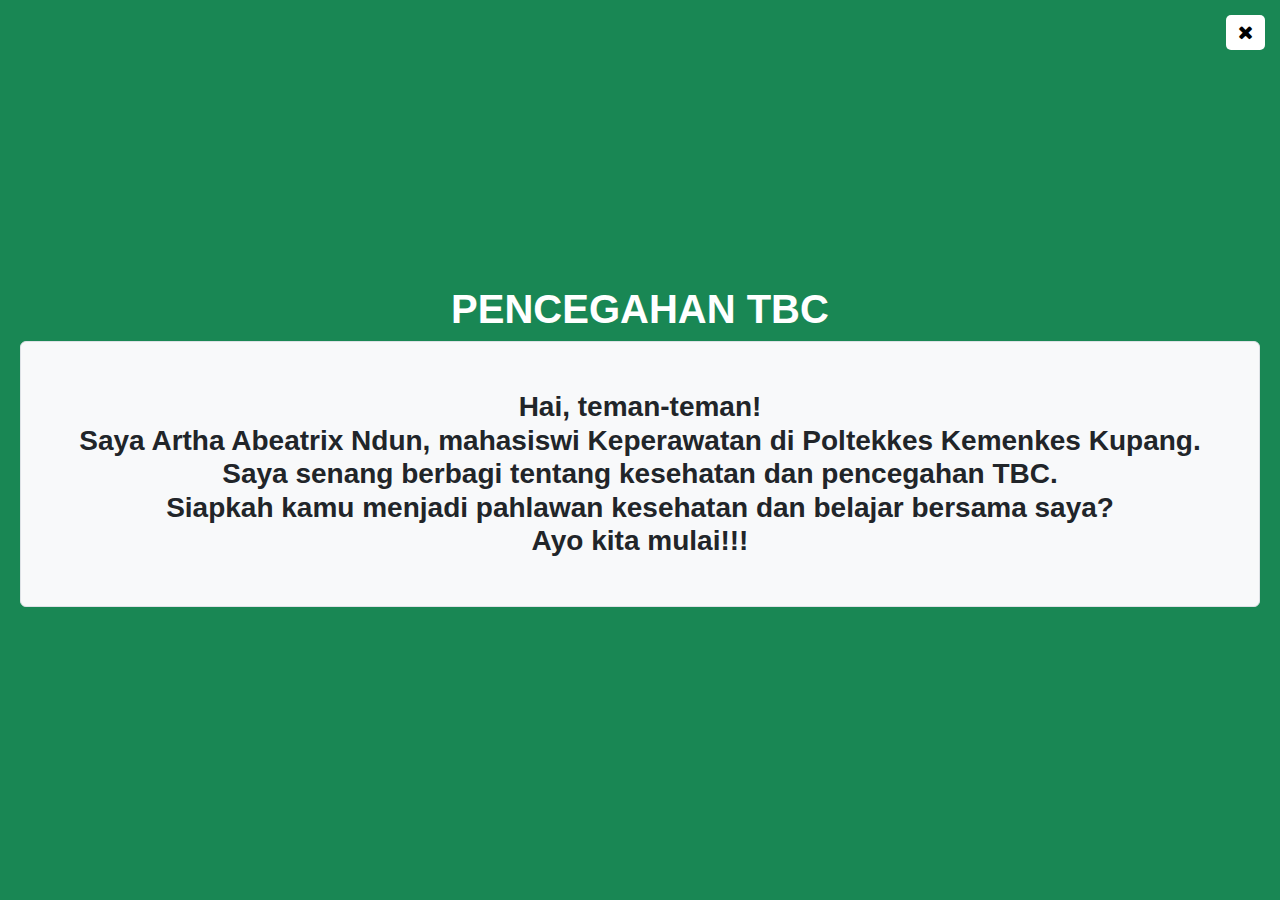
<file: index.html>
<!DOCTYPE html>
<html lang="id">

<head>
     <meta charset="UTF-8">
     <meta name="viewport" content="width=device-width, initial-scale=1.0">
     <title>Komik TBC</title>
     <link rel="icon" type="image/png" href="pic/images.jpg">
     <link rel="stylesheet" href="style.css">
     <link href="https://cdn.jsdelivr.net/npm/bootstrap@5.3.3/dist/css/bootstrap.min.css" rel="stylesheet"
          integrity="sha384-QWTKZyjpPEjISv5WaRU9OFeRpok6YctnYmDr5pNlyT2bRjXh0JMhjY6hW+ALEwIH" crossorigin="anonymous">
     <link rel="stylesheet" href="https://cdnjs.cloudflare.com/ajax/libs/font-awesome/4.7.0/css/font-awesome.min.css">
</head>

<body>

     <!-- Overlay -->
     <div class="overlay bg-success" id="overlay">
          <button class="close-btn fa fa-times" onclick="closeOverlay()"></button>
          <h1><strong>PENCEGAHAN TBC</strong></h1>
          <h3 class="text-dark bg-light px-4 py-5 border rounded">
               <strong>
                    Hai, teman-teman! <br> Saya Artha Abeatrix Ndun, mahasiswi
                    Keperawatan di Poltekkes Kemenkes Kupang. Saya senang berbagi tentang kesehatan dan pencegahan TBC.
                    <br> Siapkah kamu menjadi pahlawan kesehatan dan belajar bersama saya? <br> Ayo kita mulai!!!
               </strong>
          </h3>
     </div>
     <!-- Overlay End -->

     <!-- Navigasi Bar -->
     <nav class="navbar navbar-expand-lg bg-dark" data-bs-theme="light">
          <div class="container-fluid">
               <a class="navbar-brand text-light" href="index.html">Pencegahan TBC</a>
               <a class="nav-link active text-light" href="https://www.instagram.com/ataaachan_/" target="_blank">
                    <i class="fa fa-instagram"> ataaachan_</i>
               </a>
          </div>
     </nav>
     <!-- Navigasi Bar End -->

     <!-- Content -->
     <div class="content">
          <div class="cover bg-success border-top border-bottom border-dark border-5">
               <h1
                    class="cover-content fs-1 text-light">
                    <strong>
                         Edukasi Kesehatan tentang Pencegahan TBC
                    </strong>
               </h1>
          </div>
          <p
               class="fs-6 text-success my-5 py-5 px-5 border-top border-bottom border-dark-subtle d-flex justify-content-center">
               <strong>
                    Ayo, kita sama-sama membaca komik ini dan belajar tentang pencegahan TBC! Kita pasti bisa menjadi
                    lebih sehat dan pintar!
               </strong>
          </p>
          <div class="gallery" id="gallery"></div>
          <p
               class="fs-6 text-success my-5 py-5 px-5 border-top border-bottom border-dark-subtle d-flex justify-content-center">
               <strong>
                    Kamu sudah melakukan sesuatu yang luar biasa dengan membaca komik tentang pencegahan TBC! Kamu pasti
                    akan mendapatkan penghargaan dari diri sendiri dan orang lain!
               </strong>
          </p>
     </div>
     <!-- Content End -->

     <!-- Button Top -->
     <button onclick="topFunction()" id="myBtn" title="Go to top">
          TOP
     </button>
     <!-- Button Top End -->

     <script src="script.js"></script>

     <script src="https://cdn.jsdelivr.net/npm/bootstrap@5.3.3/dist/js/bootstrap.bundle.min.js"
          integrity="sha384-YvpcrYf0tY3lHB60NNkmXc5s9fDVZLESaAA55NDzOxhy9GkcIdslK1eN7N6jIeHz"
          crossorigin="anonymous"></script>
</body>

</html>
</file>
<file: style.css>
* {
     margin: 0;
     padding: 0;
     box-sizing: border-box;
     font-family: Arial, Helvetica, sans-serif;
}

body {
     overflow: hidden;
     text-align: center;
     background-color: white;
}

.overlay {
     position: fixed;
     top: 0;
     left: 0;
     width: 100%;
     height: 100%;
     background: rgba(0, 0, 0, 0.8);
     display: flex;
     align-items: center;
     justify-content: center;
     color: white;
     font-size: 2rem;
     text-align: center;
     flex-direction: column;
     padding: 20px;
     z-index: 9999;
}

.overlay .close-btn {
     position: absolute;
     top: 15px;
     right: 15px;
     font-size: 1.2rem;
     cursor: pointer;
     background: white;
     color: black;
     border: none;
     padding: 8px 12px;
     border-radius: 5px;
}

.content {
     display: none;
     padding: 10px;
}

.cover {
     padding-top: 20rem;
     padding-bottom: 20rem;
     text-align: center;
     display: flex;
     flex-direction: column;
     align-items: center;
     justify-content: center;
}

.cover-content {
     margin: 0.5rem;
}

.gallery {
     margin-top: 10rem;
     display: grid;
     grid-template-columns: 1fr;
     justify-items: center;
}

.gallery img {
     width: 100%;
     max-width: 1000px;
     height: auto;
}

#myBtn {
     display: none;
     position: fixed;
     bottom: 10px;
     right: 10px;
     z-index: 99;
     border: none;
     outline: none;
     background-color: rgba(52, 230, 110, 0.7);
     color: white;
     cursor: pointer;
     padding: 15px;
     border-radius: 10px;
     font-size: 0.8rem;
}

#myBtn:hover {
     background-color: #555;
}

@media (max-width: 768px) {
     .overlay {
          font-size: 1.5rem;
          padding: 15px;
     }

     .overlay .close-btn {
          font-size: 1rem;
          padding: 6px 10px;
     }
}
</file>
